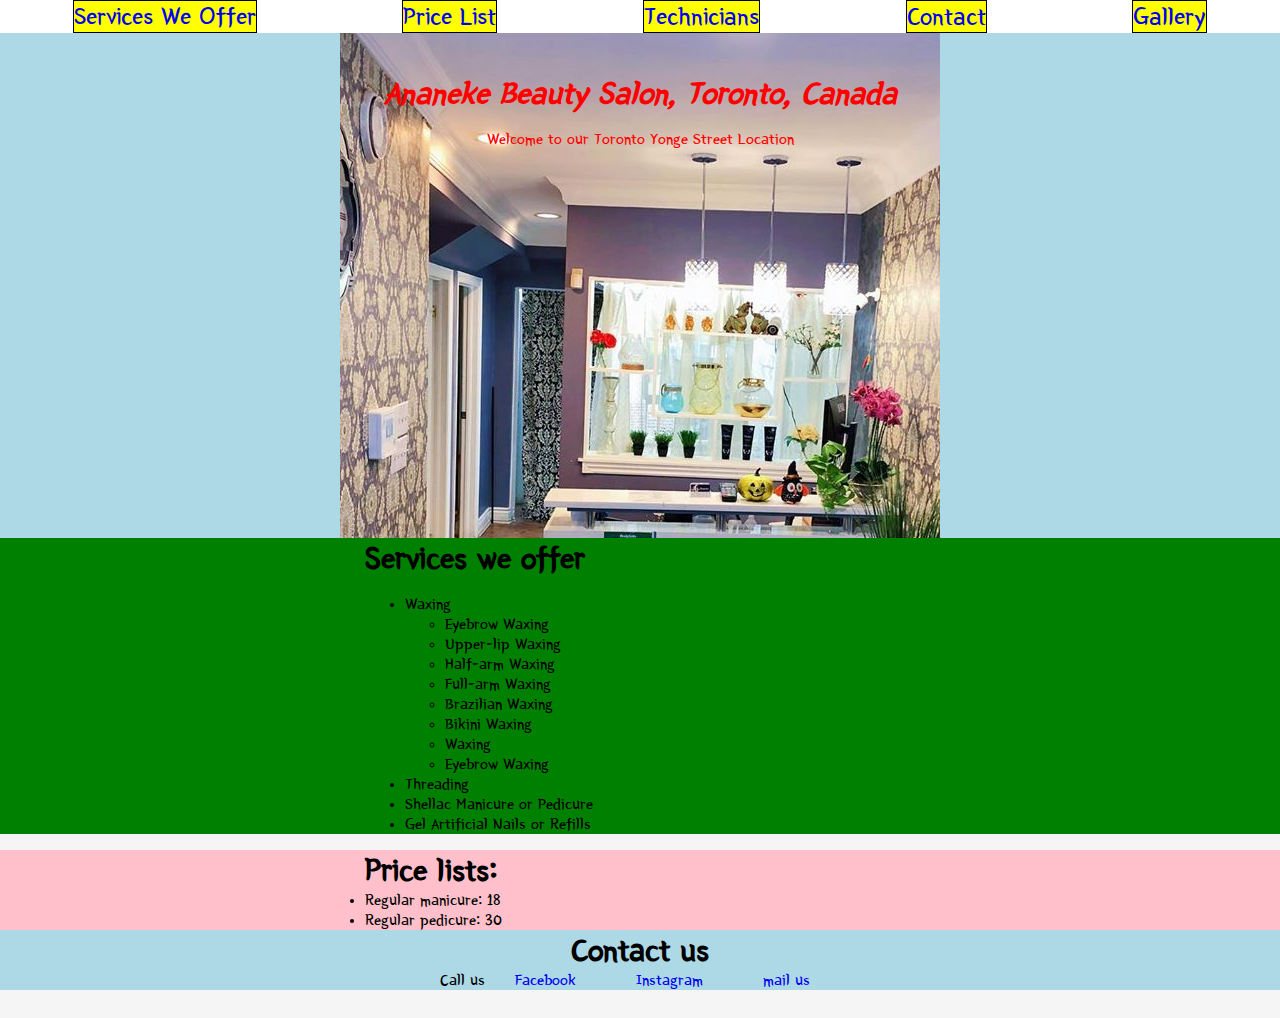
<file: index.html>
<!DOCTYPE html>
<html lang = "en">

	<head>
		<meta charset="utf-8">
		<meta name="description" content="biogel seaweed nails mani pedi waxing threading">
		<meta name="viewport" content="width=device-width, initial-scale=0">	
	<title> Ananeke Beauty Salon</title>
	<link href="https://fonts.googleapis.com/css?family=Yeon+Sung&display=swap" rel="stylesheet">
		<link rel="stylesheet" href="styles.css">
	</head>

<body>
<header>
<div id="menuList">
<a href="#services" title="Our Services">Services We Offer </a>
<a href="#priceList" title="Our price list">Price List </a>
 <a href="fullTimeTechnicians.html" title = "Our technicians" target="_black">Technicians </a>
<a href="#contact" title="Contact us at "> Contact </a>
 <a href="Gallery" target="_blank">Gallery </a> 
</div>

<div class="content_wrap" id="welcomeMsg">
<h1> <em><strong>Ananeke Beauty Salon, Toronto, Canada</strong></em> </h1>
<p>Welcome to our Toronto Yonge Street Location </p>
</div>
</header>

<section id="s1">
<div class="content_wrap">
<h1 id="services"> Services we offer </h1>
	<ul>
		<li>Waxing </li>
			<ul> 
				<li> Eyebrow Waxing </li>
				<li> Upper-lip Waxing </li>
				<li> Half-arm Waxing </li>
				<li> Full-arm Waxing </li>
				<li> Brazilian Waxing </li>
				<li> Bikini Waxing </li>
				<li>  Waxing </li>
				<li> Eyebrow Waxing </li>
			 </ul>
		<li> Threading </li>
		<li> Shellac Manicure or Pedicure </li>
		<li> Gel Artificial Nails or Refills </li>
	</ul>
</div>
</section>

<section id="s2">
<div class="content_wrap">
	<h1 id="priceList">Price lists: </h1>
	<uol> <li>Regular manicure: 18 </li>
		<li>Regular pedicure: 30 </li>
		
	</uol>
</div>
</section>



<footer>
<div class="content_wrap clear" id="contact">
<h1> Contact us </h1>
<uol class="contactList">
<li>Call us </li>
<li> <a href="https://www.facebook.com/torontonails/" target="_blank">Facebook </a>
<li> <a href="https://www.instagram.com/ananeke_beauty_salon_and_spa/?hl=en" target="_blank"> Instagram </a>
<li> <a href="mailto:jyoti.dhakal09@gmail.com" target="_blank"> mail us </a></li>

</uol>
</div></footer>
</body>

</html>
</file>
<file: styles.css>
body{
	background:whitesmoke;
	margin:20px;
	padding:0;
	font-family: 'Yeon Sung', cursive;
}
header{
	text-align:center;
	color: red;
	background:lightblue;

}

header div.content_wrap{
	background-image:url("images/store.jpg");
	width:600px;
	height:465px;
}
img{
	width: 100%;
	float:left;
	margin:0;
}

span, span a{
	background:magenta;
	font-size: 30px;
	margin: 24px;
	border-radius:4px;
	color: black;
	padding: 6px 6px;
}
section{
	background:lightblue;
	margin:0;}

footer{
	background:lightblue;
}
a{
	text-decoration:none;
}
span a:hover{
	background:rgb(128,128,0,80%);
}
div,h1{
	margin:0;
}
a:hover,h1:hover{
	color: lightyellow;
	}


.content_wrap{
	width:550px;
	margin: 0 auto;
	padding:0;
	
}
.clear{
	clear:both;
}

#welcomeMsg{
	padding-top:40px;
}

#Ana,#Dong,#Muna,#Jyoti{
	background: lightyellow;
	overflow:hidden;
	padding: 5px;
}

#Lila,#Salina,#Renu{
	overflow:hidden;
	padding: 5px;
}

#menuList{
	display:flex;
	justify-content: space-around;
	background:white;
}
#menuList a{
	border: 1px solid black;
	padding: 10px;
	font-size: 25px;
	background:yellow;
	margin: 5px;
	}
#s1{
	background:green;
	margin-top:0;
	margin-bottom:0;
}
#s2{
	background:pink;
	margin-top:0;
	margin-bottom:0;
}
#s3{
	background:blue;
	margin-top:0;
	margin-bottom:0;
}
.contactList{
	list-style-type:none;
	display:flex;
	justify-content:center;
	}
.contactList a{
	padding:30px;
	}
#contact h1{
	text-align:center;	
}

.tech{
	display:grid;
	grid-template-columns:1fr 1fr;
}

@media screen and (max-width: 599px){
	#welcomeMsg h1{
	font-size:25px;
	text-align:left;
	margin:0;
	
	}
	#welcomeMsg p{
	text-align: left;
	padding: 10px;	
	}

	#menuList a{
	padding: 5px;
	margin: 0px;
	font-size: 18px;
        }
	#contact h1{
	text-align: left;	
	}
	.contactList{
	display:flex;
	flex-direction: column;
	align-items: flex-start;
	}

	.contactList a{
	margin: 0px;
	padding: 0px;
	}
}

@media screen and (min-width: 600px){	
	
	body{
	margin: 0px;	
	}	
	
	#menuList a{
	padding: 0px;
	margin: 0px;
	font-size: 25px;
}
}
</file>
